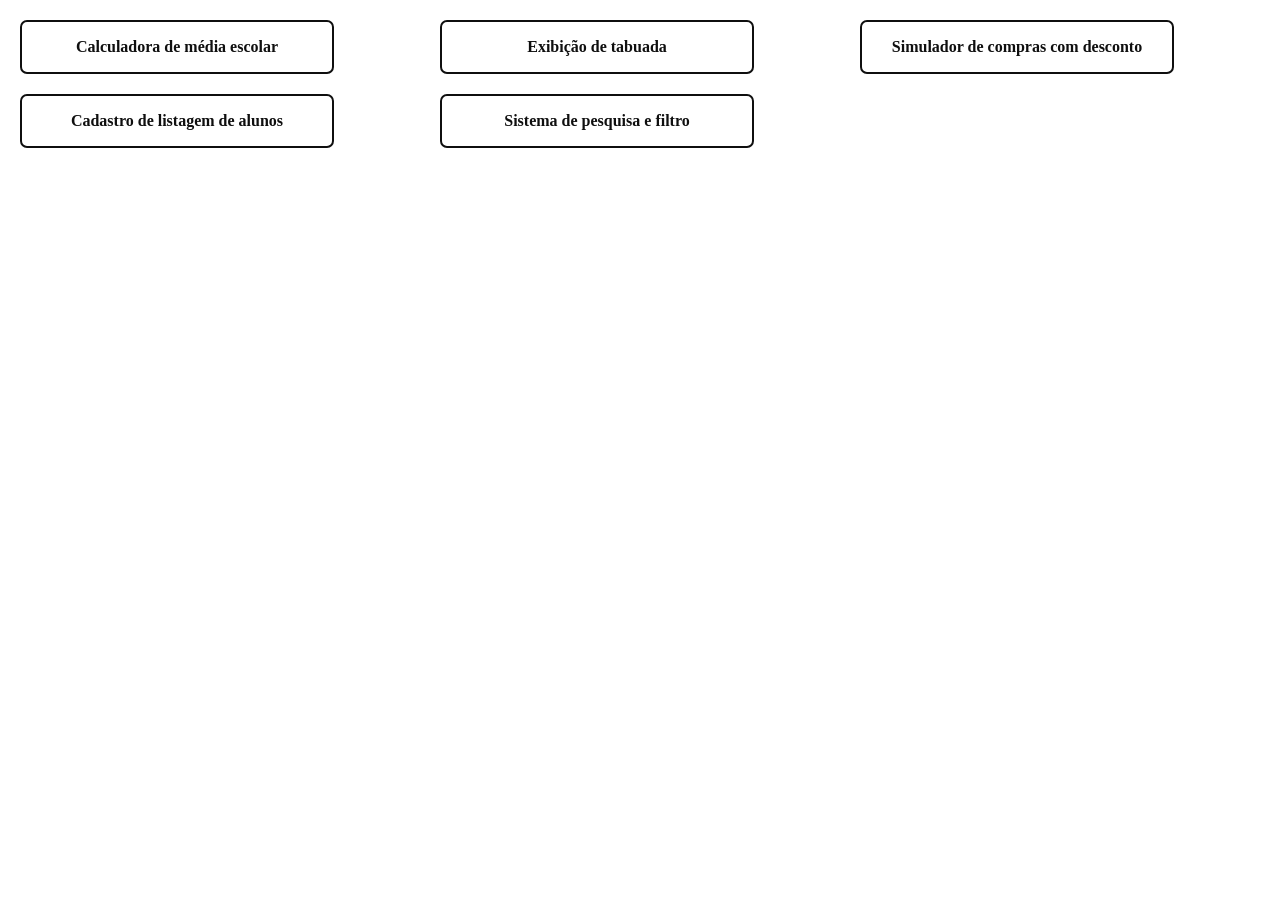
<file: index.html>
<!DOCTYPE html>
<html lang="pt-BR">
<head>
    <meta charset="UTF-8">
    <meta name="viewport" content="width=device-width, initial-scale=1.0">
    <link rel="stylesheet" href="style.css">
    <title>Inicio</title>
</head>
<body>
    <a href="paginas/mediaCalcular.html">Calculadora de média escolar</a>
    <a href="paginas/tabuada.html">Exibição de tabuada</a>
    <a href="paginas/simularComprasDesconto.html">Simulador de compras com desconto</a>
    <a href="paginas/cadastroDeListagemDeAlunos.html">Cadastro de listagem de alunos</a>
    <a href="paginas/sistemaBuscarAlunos.html">Sistema de pesquisa e filtro</a>
</body>
</html>
</file>
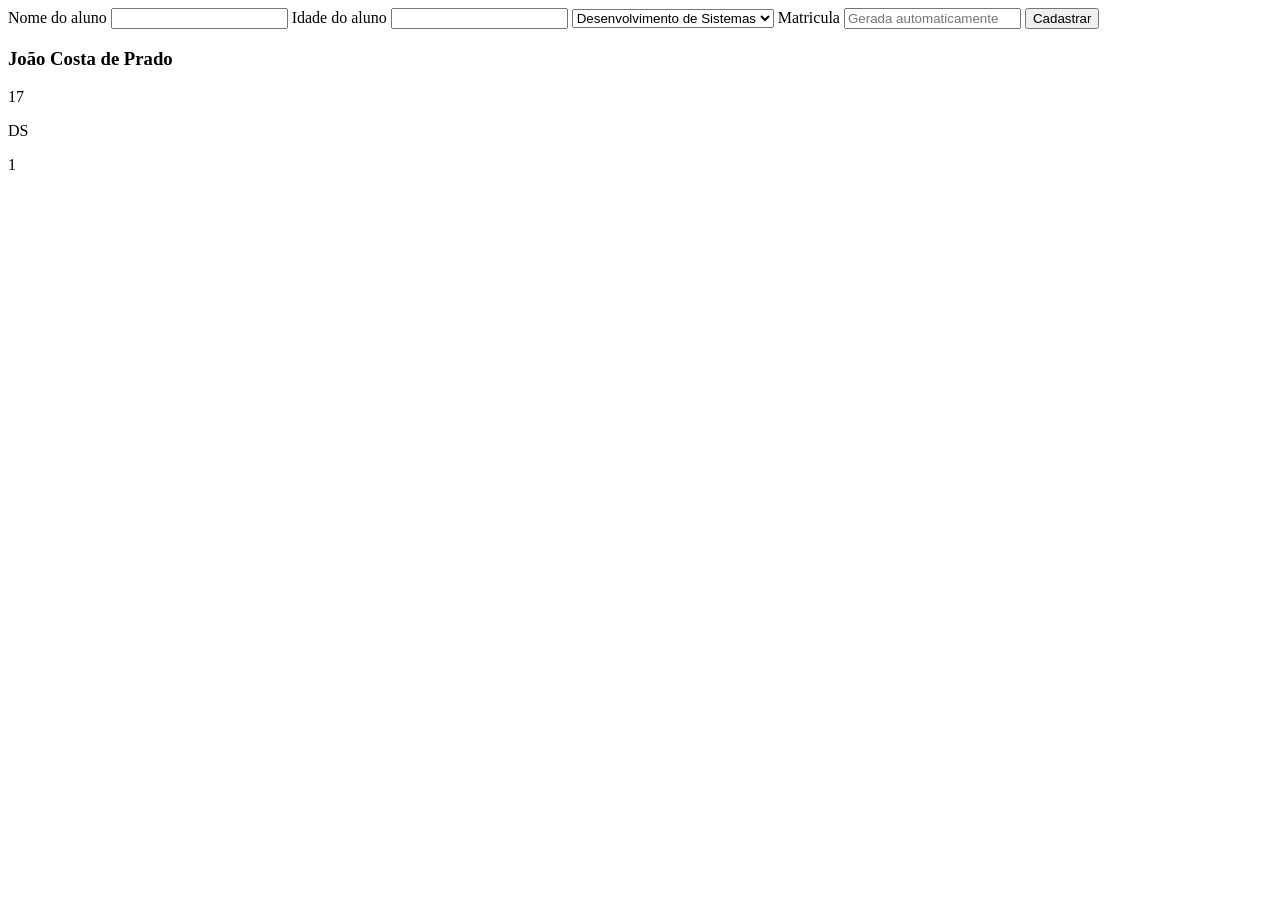
<file: paginas/cadastroDeListagemDeAlunos.html>
<!DOCTYPE html>
<html lang="pt-br">
<head>
    <meta charset="UTF-8">
    <meta name="viewport" content="width=device-width, initial-scale=1.0">
    <title>Cadastrar aluno</title>
    <script src="../scripts/cadastroDeListagemDeAlunos.js" defer></script>
</head>
<body>
    <label for="nomeAluno">Nome do aluno</label>
    <input type="text" id="nomeAluno">
    <label for="idadeAluno">Idade do aluno</label>
    <input type="number" id="idadeAluno">
    <select name="curso" id="curso">
        <option value="DS">Desenvolvimento de Sistemas</option>
        <option value="TI">Tecnico em informatica</option>
        <option value="ADM">Administração</option>
        <option value="MEC">Mecânica</option>
    </select>

    <label for="Matricula">Matricula</label>
    <input type="number" placeholder="Gerada automaticamente" id="matricula" readonly>

    <button onclick="CadastrandoAluno()">Cadastrar</button>

    <div class="alunos">
       
    </div>
</body>
</html>
</file>
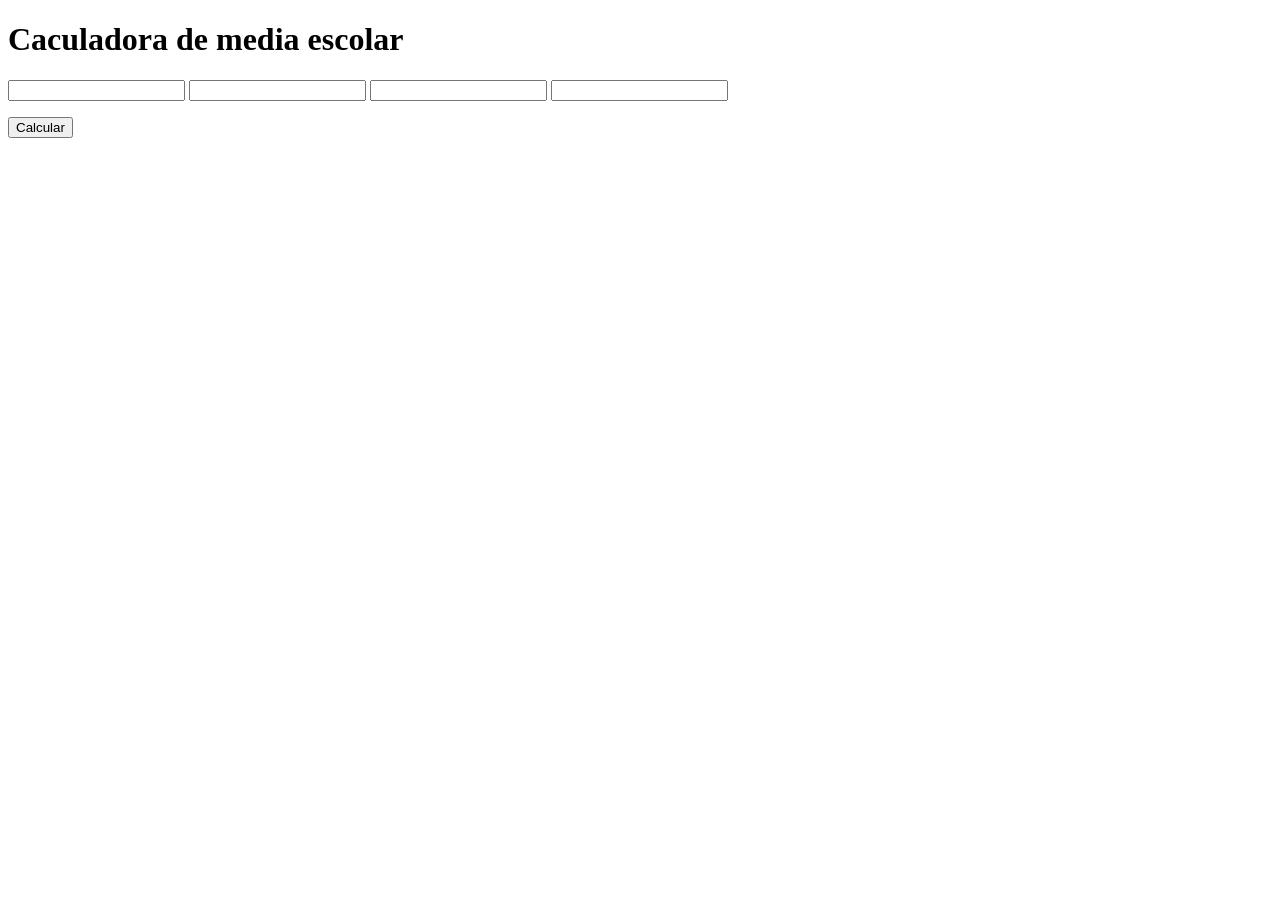
<file: paginas/mediaCalcular.html>
<!DOCTYPE html>
<html lang="pt-BR">
<head>
    <meta charset="UTF-8">
    <meta name="viewport" content="width=device-width, initial-scale=1.0">
    <script src="../scripts/mediaCalcular.js" defer></script>
    <title>Media</title>
</head>
<body>
    <h1>Caculadora de media escolar</h1>

    <input type="text" id="nomeAluno">
    <input type="number" id="nota1">
    <input type="number" id="nota2">
    <input type="number" id="nota3">
    <p id="alerta"></p>
    
    <button onclick="ExibirNota()">Calcular</button>
    <div class="Resultado">
        
    </div>
</body>
</html>
</file>
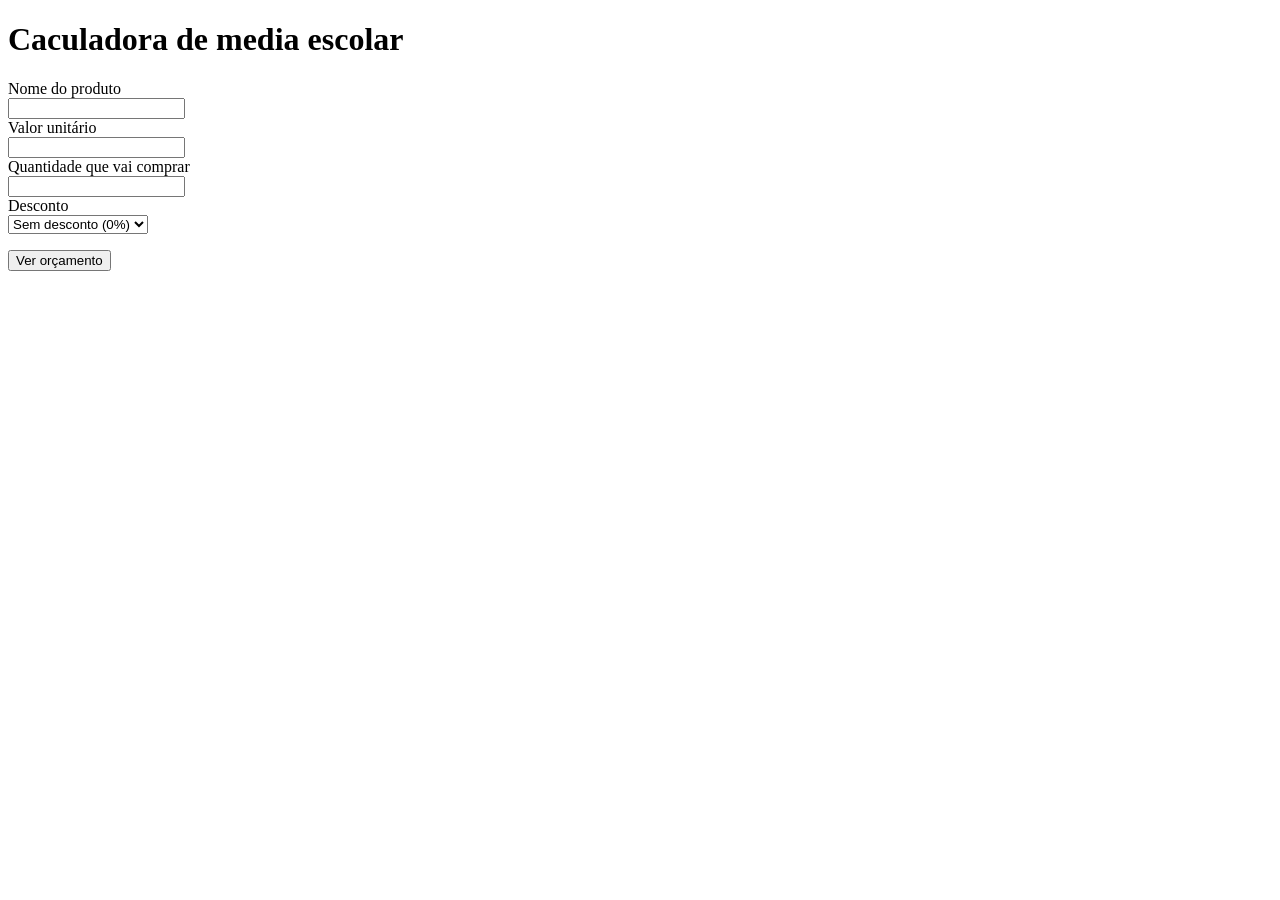
<file: paginas/simularComprasDesconto.html>
<!DOCTYPE html>
<html lang="pt-BR">

<head>
    <meta charset="UTF-8">
    <meta name="viewport" content="width=device-width, initial-scale=1.0">
    <script src="../scripts/simularComprasDesconto.js" defer></script>
    <title>SImulador de compras</title>
</head>

<body>
    <h1>Caculadora de media escolar</h1>
    <label for="nomeProduto">Nome do produto</label><br>
    <input type="text" id="nomeProduto"><br>
    <label for="valorUnitario">Valor unitário</label><br>
    <input type="number" id="valorUnitario"><br>
    <label for="quantidadeCompra">Quantidade que vai comprar</label><br>
    <input type="number" id="quantidadeCompra"><br>
    <label for="desconto">Desconto</label><br>
    <select name="desconto" id="desconto">
        <option value="0">Sem desconto (0%)</option>
        <option value="5">5% de desconto</option>
        <option value="10">10% de desconto</option>
        <option value="15">15% de desconto</option>
        <option value="20">20% de desconto</option>
        <option value="25">25% de desconto</option>
        <option value="30">30% de desconto</option>
    </select>


    <p id="alerta"></p>

    <button onclick="ExibirTudo()">Ver orçamento</button>
    <div class="Resultado">
     
    </div>
</body>

</html>
</file>
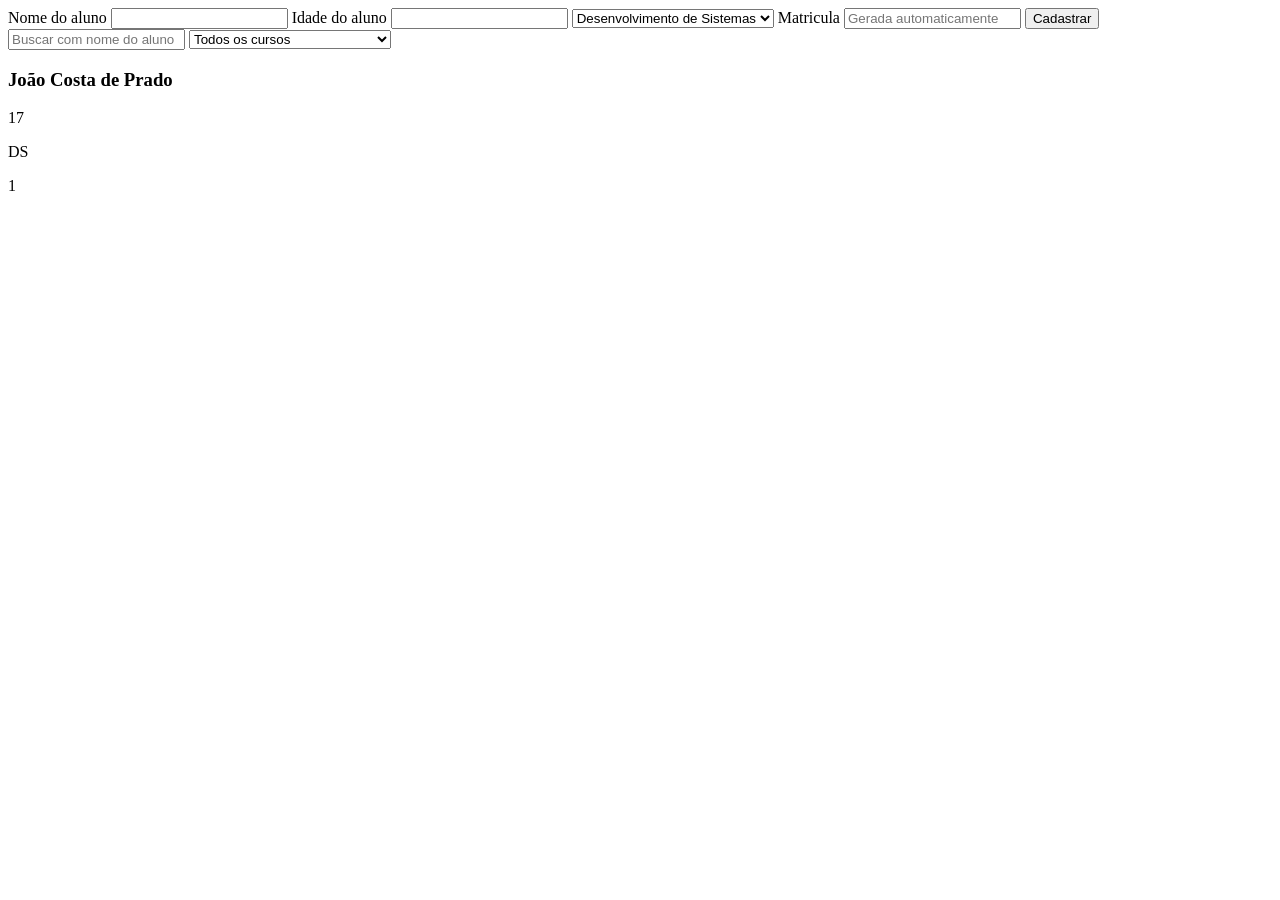
<file: paginas/sistemaBuscarAlunos.html>
<!DOCTYPE html>
<html lang="pt-br">
<head>
    <meta charset="UTF-8">
    <meta name="viewport" content="width=device-width, initial-scale=1.0">
    <title>Cadastrar aluno</title>
    <script src="../scripts/sistemaBuscarAlunos.js" defer></script>
</head>
<body>
    <label for="nomeAluno">Nome do aluno</label>
    <input type="text" id="nomeAluno">
    <label for="idadeAluno">Idade do aluno</label>
    <input type="number" id="idadeAluno">
    <select name="curso" id="curso">
        <option value="DS">Desenvolvimento de Sistemas</option>
        <option value="TI">Tecnico em informatica</option>
        <option value="ADM">Administração</option>
        <option value="MEC">Mecânica</option>
    </select>

    <label for="Matricula">Matricula</label>
    <input type="number" placeholder="Gerada automaticamente" id="matricula" readonly>

    <button onclick="CadastrandoAluno()">Cadastrar</button><br>
    
    <input type="text" id="inputPesquisa" placeholder="Buscar com nome do aluno">
     <select name="curso" id="cursoFiltro">
        <option value="todos">Todos os cursos</option>
        <option value="DS">Desenvolvimento de Sistemas</option>
        <option value="TI">Tecnico em informatica</option>
        <option value="ADM">Administração</option>
        <option value="MEC">Mecânica</option>
    </select>

    <div class="alunos">
       
    </div>
</body>
</html>
</file>
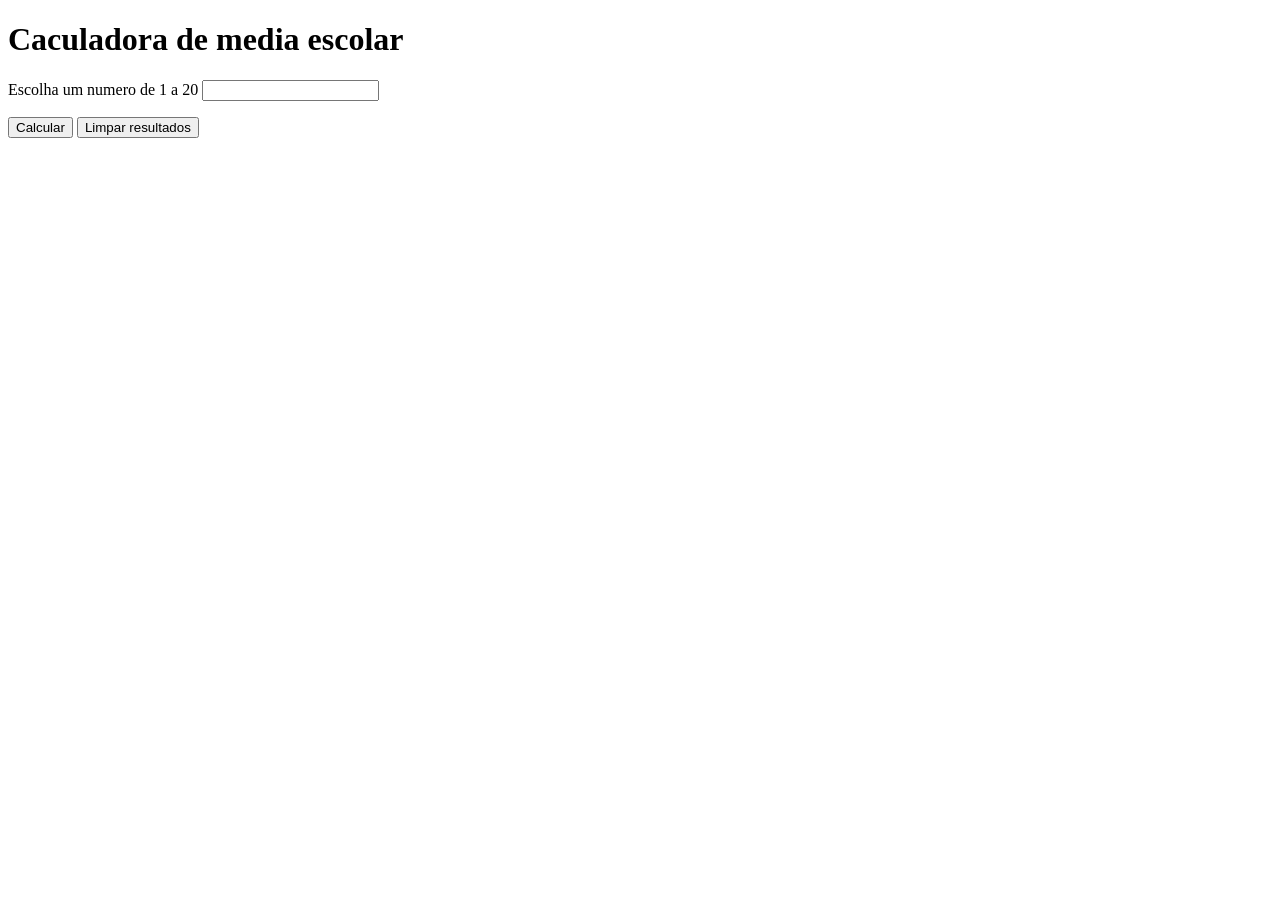
<file: paginas/tabuada.html>
<!DOCTYPE html>
<html lang="pt-BR">
<head>
    <meta charset="UTF-8">
    <meta name="viewport" content="width=device-width, initial-scale=1.0">
    <script src="../scripts/tabuada.js" defer></script>
    <title>Media</title>
</head>
<body>
    <h1>Caculadora de media escolar</h1>
    <label for="">Escolha um numero de 1 a 20</label>
    <input type="number" id="numeroEscolhido">

    <p id="alerta"></p>
    
    <button onclick="mostrar()">Calcular</button>
    <button id="limparResultados">Limpar resultados</button>
    <div class="Resultado">
        
    </div>
</body>
</html>
</file>
<file: style.css>
body {
    margin: 0;
    padding: 20px;
    display: grid;
    grid-template-columns: repeat(auto-fit, minmax(320px, 1fr));
    gap: 20px;
    
}

a {
    width: 300px;
    height: 40px;
    color: rgb(15, 15, 15);
    font-weight: bold;
    border-radius: 7px;
    border: 2px solid rgb(15, 15, 15);
    text-decoration: none;
    display: flex;
    justify-content: center;
    align-items: center;
    padding: 5px;

}
</file>
